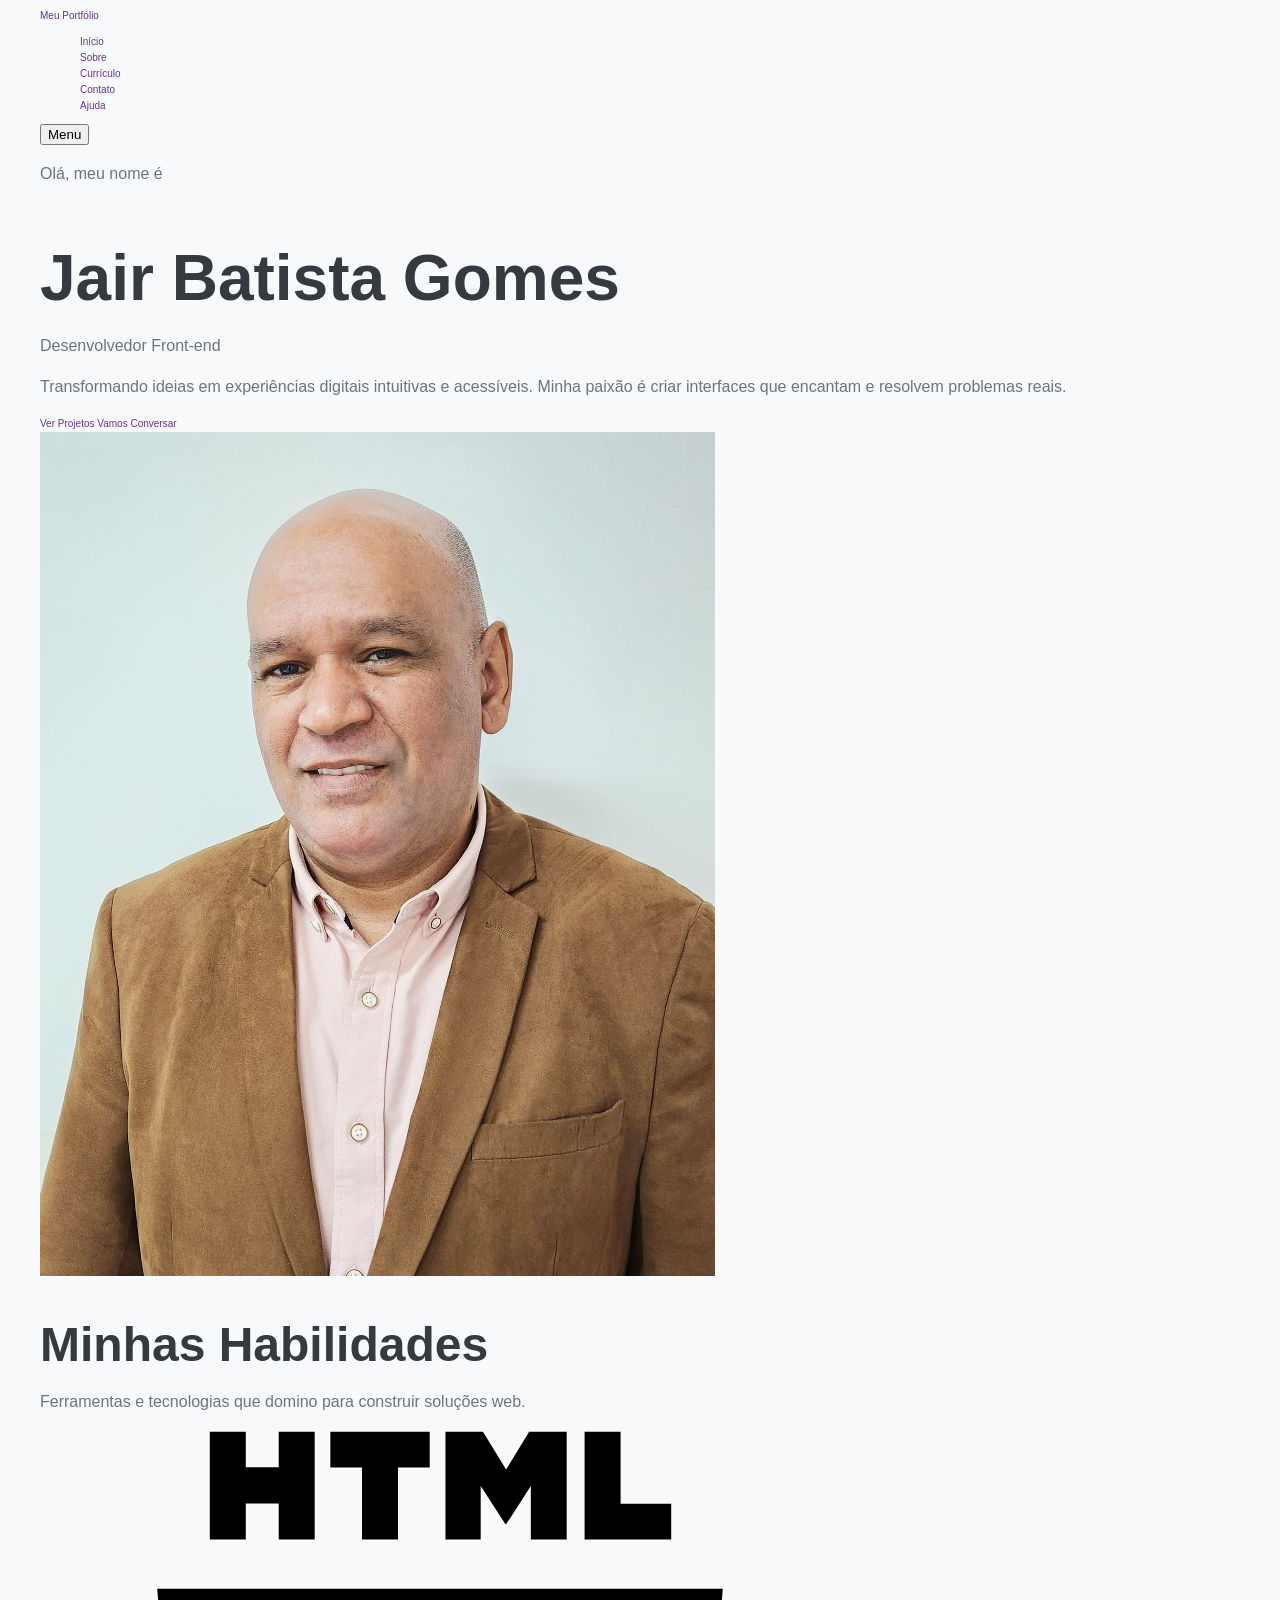
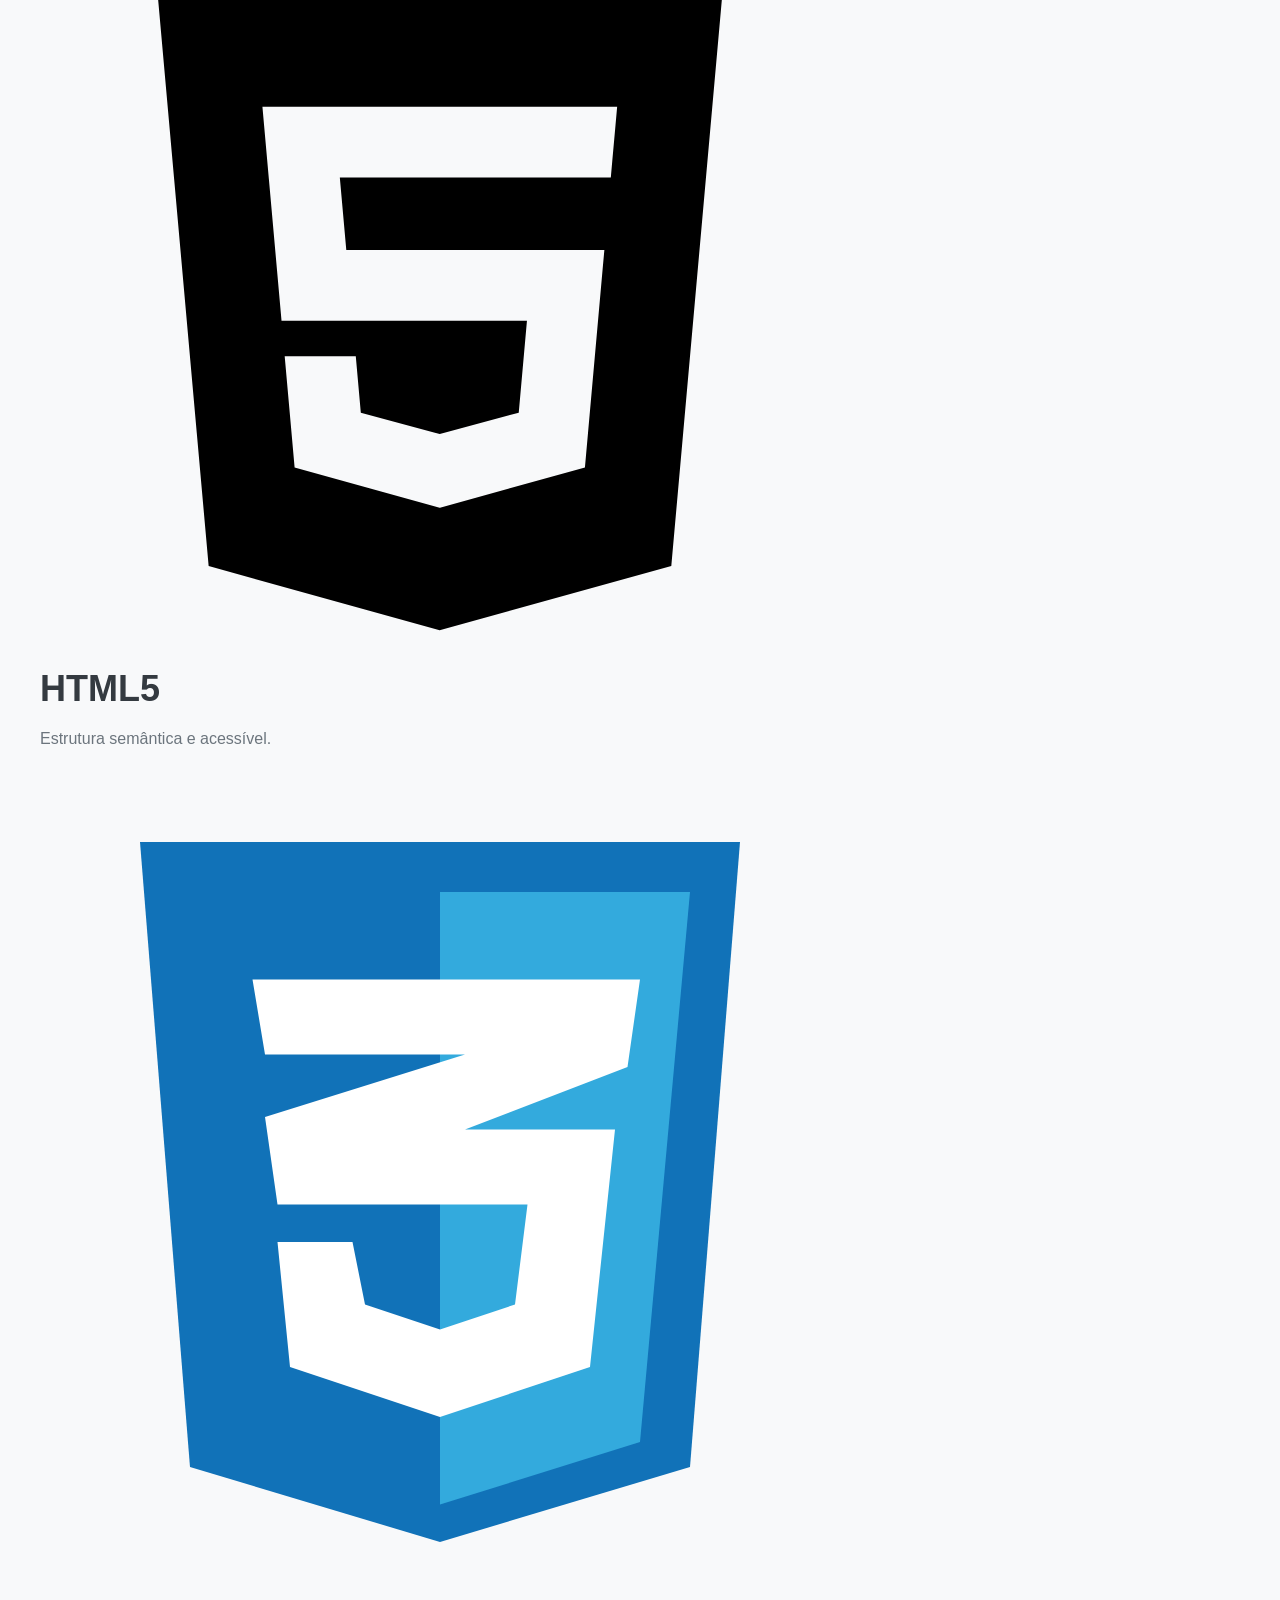
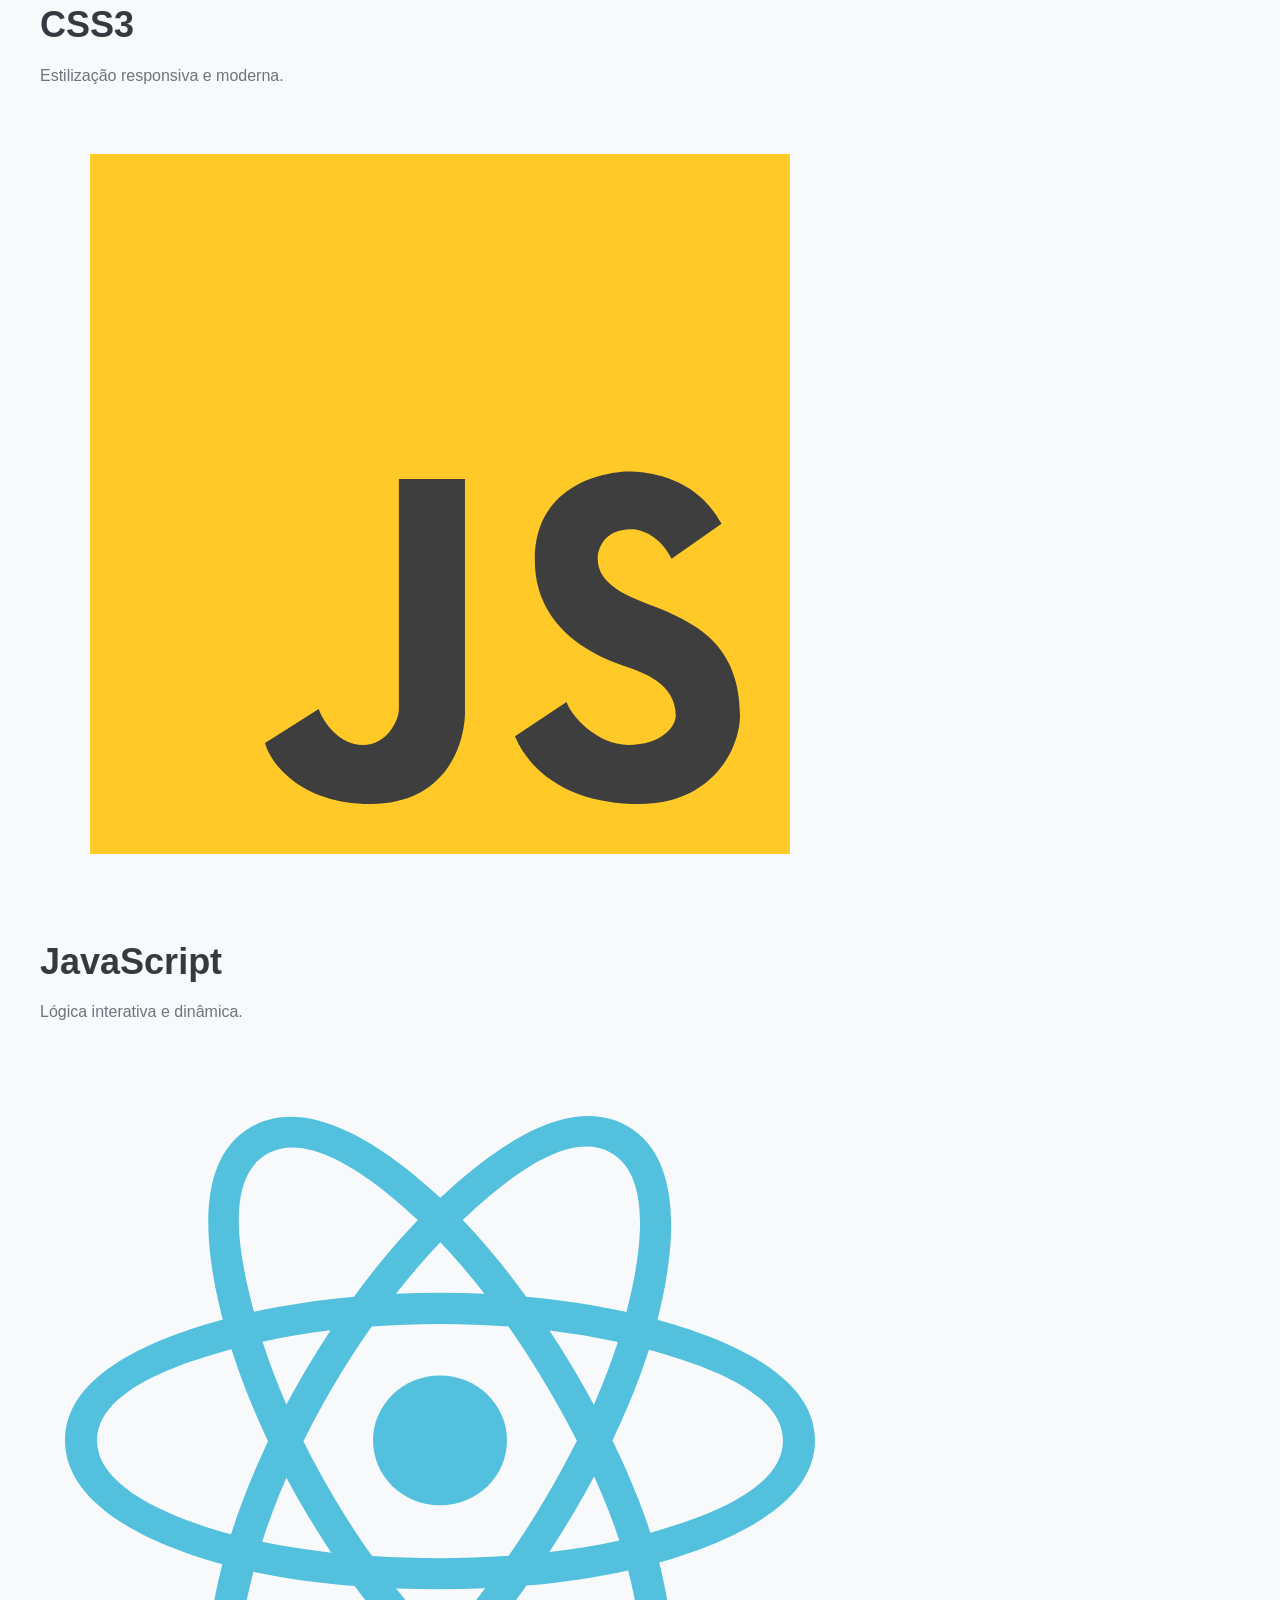
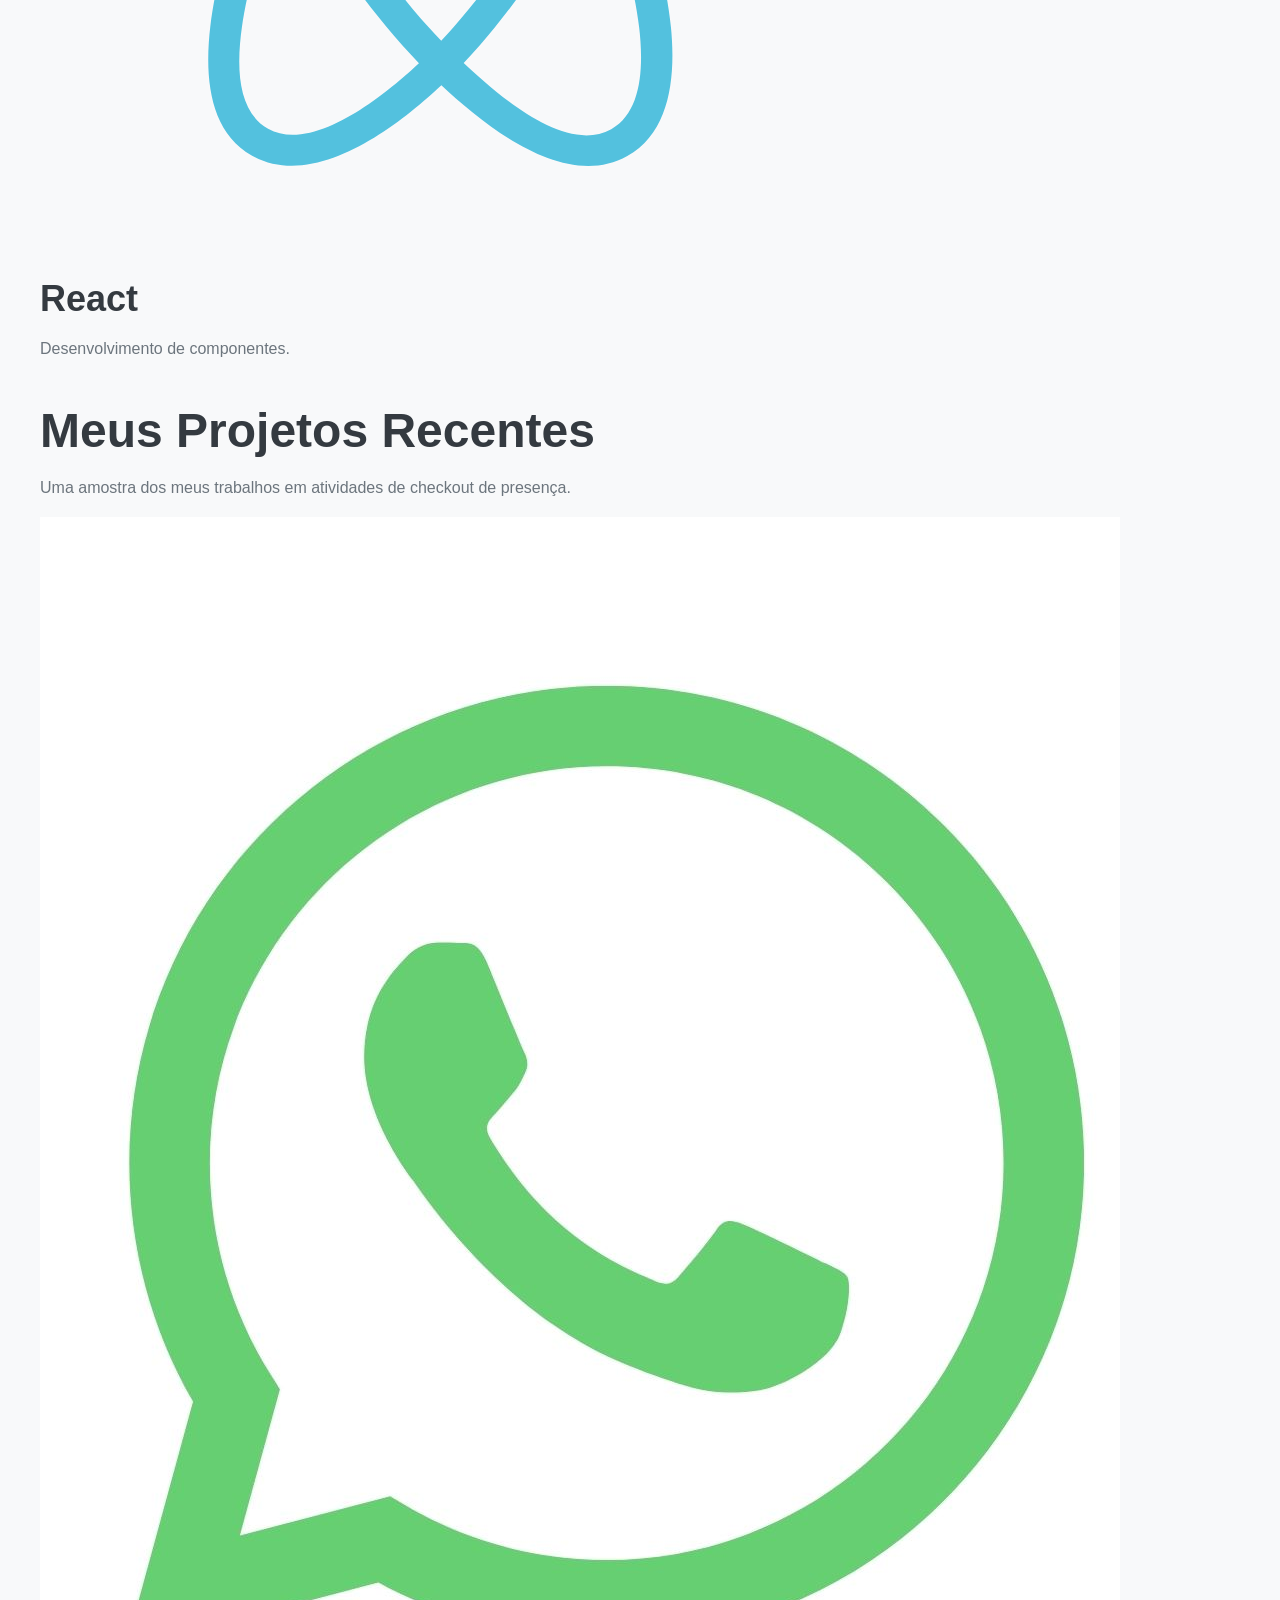
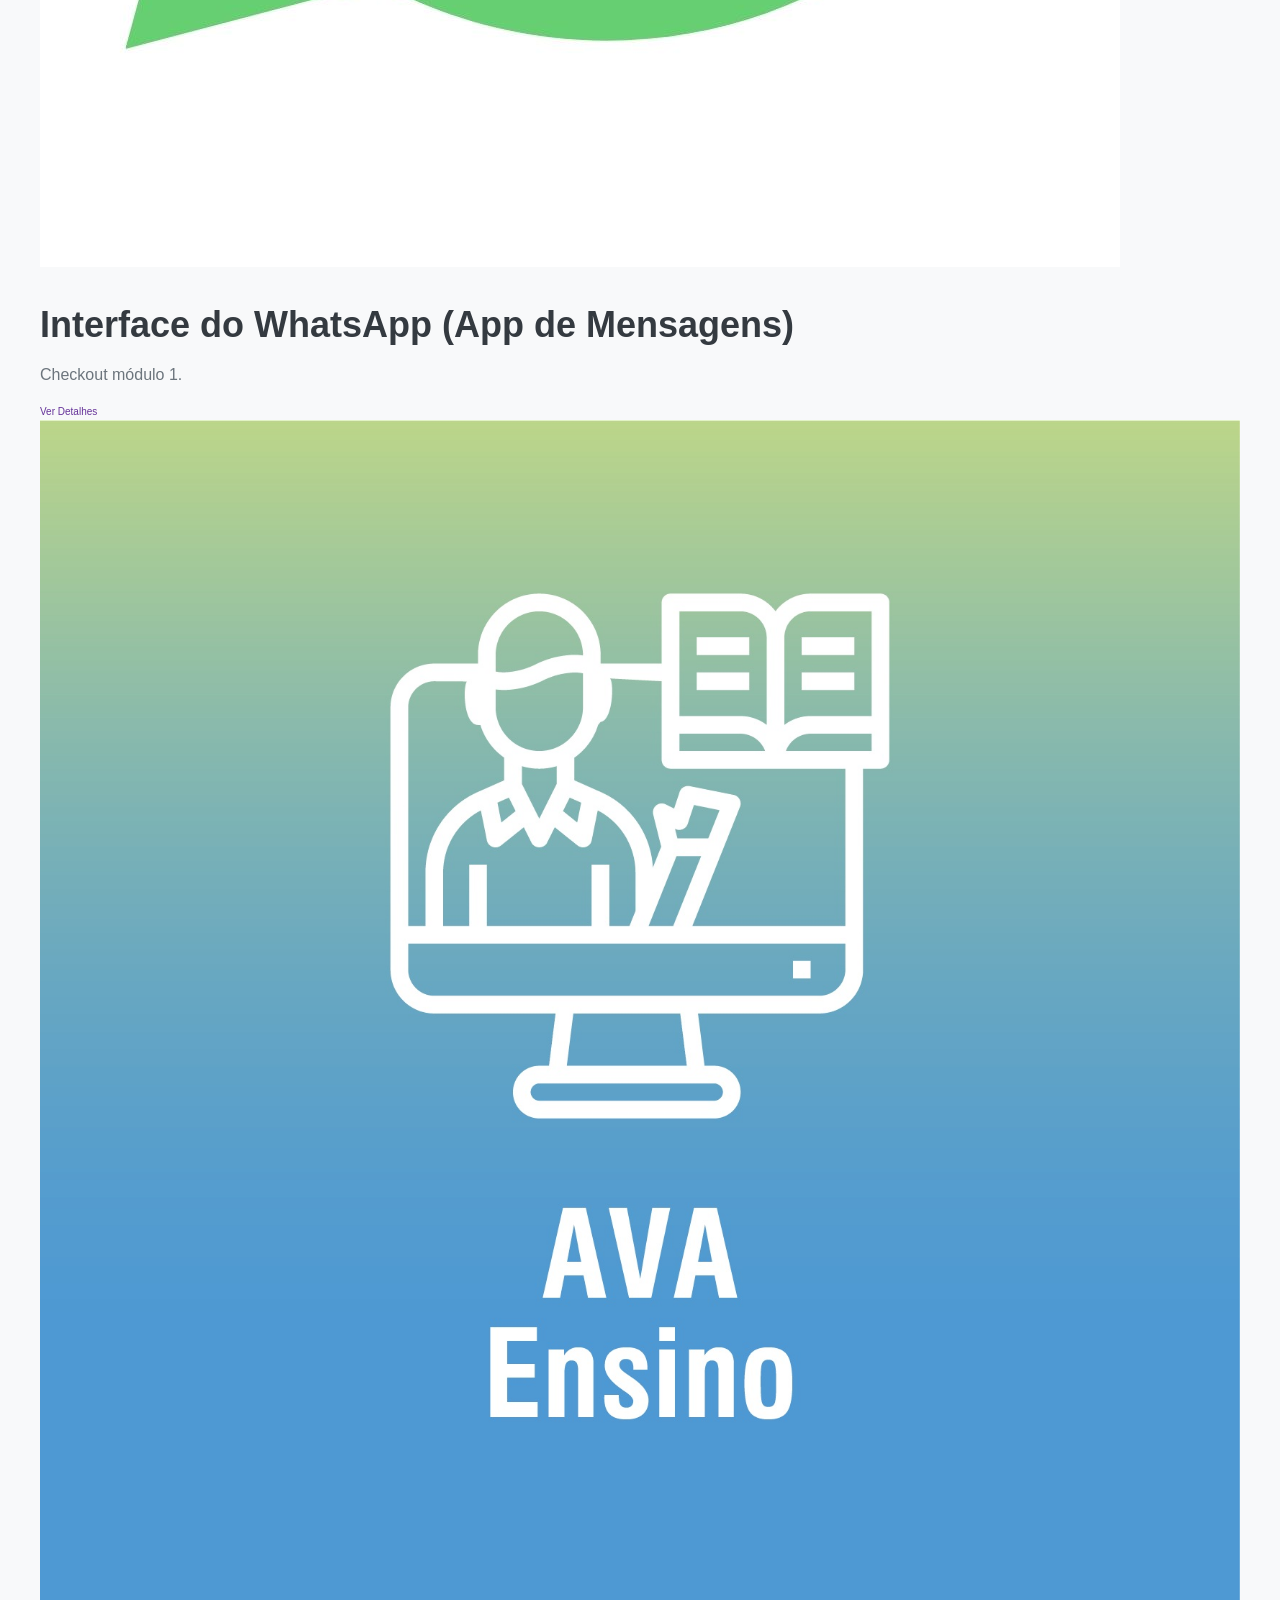
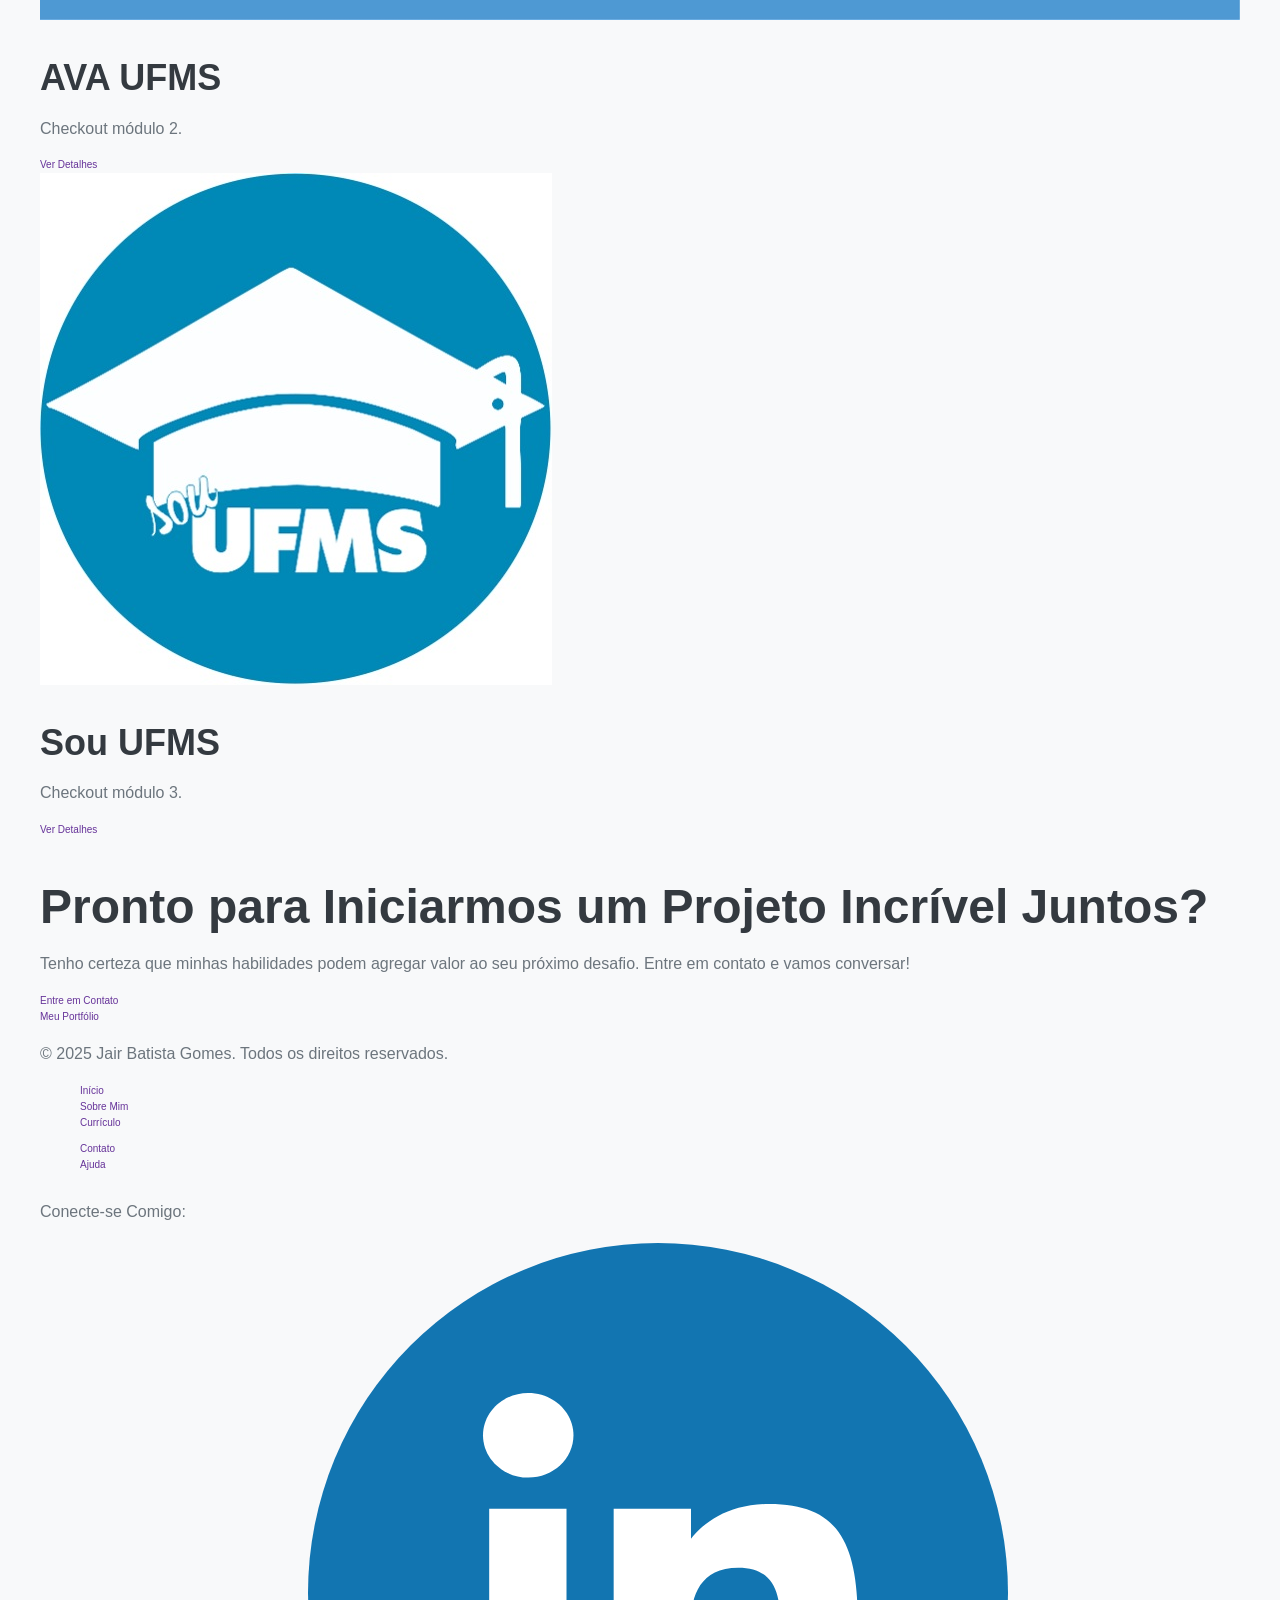
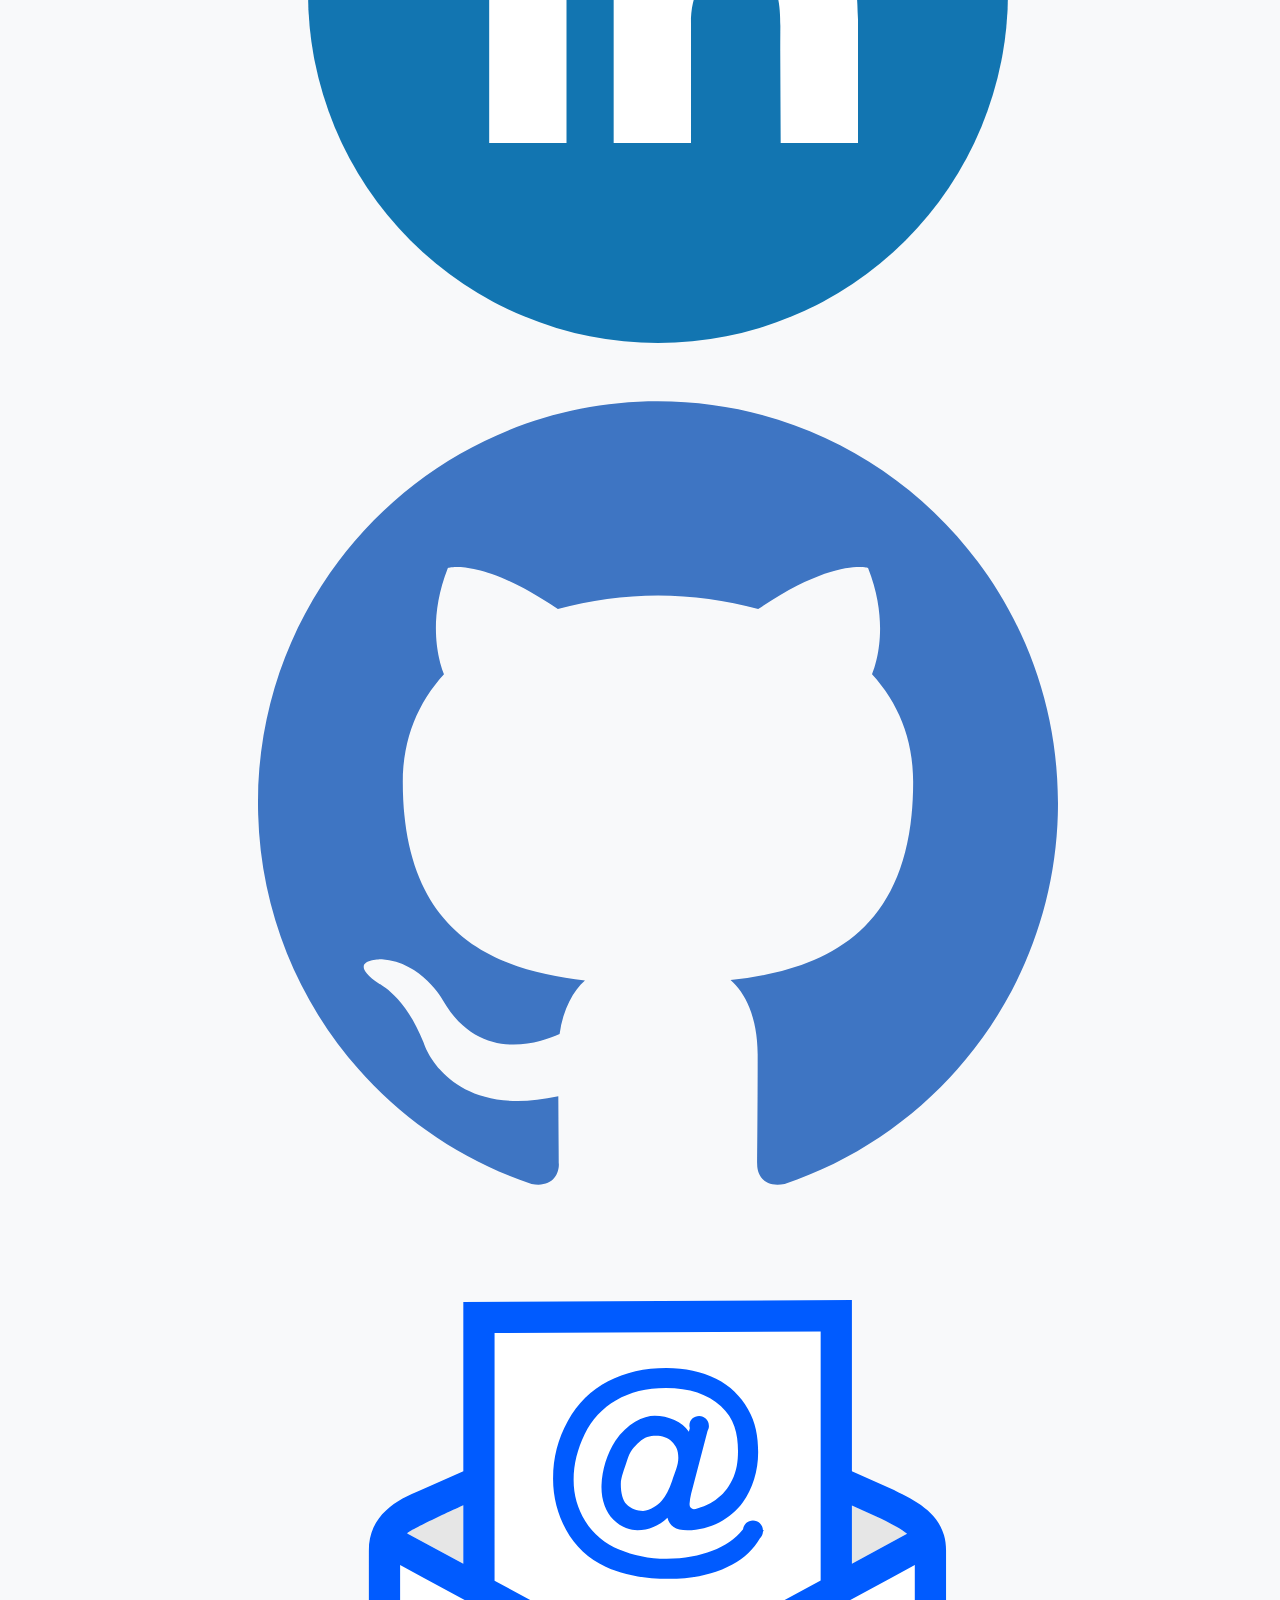
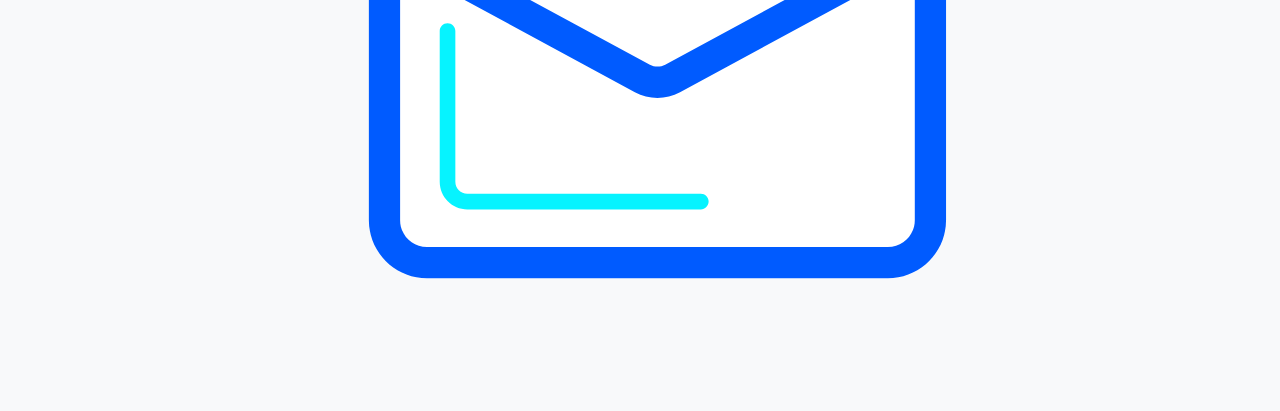
<file: index.html>
<!DOCTYPE html>
<html lang="pt-BR">
<head>
    <meta charset="UTF-8">
    <meta name="viewport" content="width=device-width, initial-scale=1.0">
    <title>Jair Batista Gomes - Desenvolvedor Front-end</title>
    <link rel="stylesheet" href="assets/css/styles.css"> 
</head>
<body>

    <!-- Cabeçalho Principal: Contém a navegação e logotipo, projetado para ser fixo -->
    <header class="main-header" data-component="header-navigation">
        <div class="container header-container">
            <!-- Logotipo ou Nome do Portfólio -->
            <a href="index.html" class="site-logo" aria-label="Voltar para a Página Inicial">
                Meu Portfólio
            </a>

            <!-- Navegação Principal -->
            <nav class="main-nav" aria-label="Navegação Principal do Site">
                <ul class="nav-list">
                    <li class="nav-item"><a href="index.html" class="nav-link current-page" aria-current="page">Início</a></li>
                    <li class="nav-item"><a href="sobre.html" class="nav-link">Sobre</a></li>
                    <li class="nav-item"><a href="curriculo.html" class="nav-link">Currículo</a></li>
                    <li class="nav-item"><a href="contato.html" class="nav-link">Contato</a></li>
                    <li class="nav-item"><a href="ajuda.html" class="nav-link">Ajuda</a></li>
                </ul>
            </nav>

            <!-- Botão para menu mobile, se aplicável (escondido por padrão para desktop) -->
            <button class="menu-toggle" aria-controls="main-nav" aria-expanded="false" aria-label="Abrir menu de navegação">
                <span class="sr-only">Menu</span>
                <span class="icon-bar"></span>
                <span class="icon-bar"></span>
                <span class="icon-bar"></span>
            </button>
        </div>
    </header>

    <!-- Seção Hero: Apresentação inicial impactante do portfólio -->
    <main>
        <section class="hero-section" id="hero" data-component="hero-introduction">
            <div class="container hero-content">
                <div class="hero-text-block">
                    <p class="hero-greeting">Olá, meu nome é</p>
                    <h1 class="hero-title">Jair Batista Gomes</h1>
                    <p class="hero-subtitle">Desenvolvedor Front-end</p>
                    <p class="hero-description">Transformando ideias em experiências digitais intuitivas e acessíveis. Minha paixão é criar interfaces que encantam e resolvem problemas reais.</p>
                    <div class="hero-actions">
                        <a href="#projects" class="button button-primary">Ver Projetos</a>
                        <a href="contato.html" class="button button-secondary">Vamos Conversar</a>
                    </div>
                </div>
                <div class="hero-image-block">
                    <!-- Imagem de perfil ou ilustração representativa -->
                    <img src="assets/images/perfil.jpg" alt="Foto de perfil de Jair, desenvolvedor front-end" class="profile-image">
                </div>
            </div>
        </section>

        <!-- Seção de Habilidades Principais -->
        <section class="skills-section" id="skills" data-component="core-skills">
            <div class="container">
                <h2 class="section-title">Minhas Habilidades</h2>
                <p class="section-subtitle">Ferramentas e tecnologias que domino para construir soluções web.</p>
                <div class="skills-grid">
                    <div class="skill-item">
                        <img src="assets/icons/html5.svg" alt="Ícone HTML5" class="skill-icon">
                        <h3 class="skill-name">HTML5</h3>
                        <p class="skill-description">Estrutura semântica e acessível.</p>
                    </div>
                    <div class="skill-item">
                        <img src="assets/icons/css-3.svg" alt="Ícone CSS3" class="skill-icon">
                        <h3 class="skill-name">CSS3</h3>
                        <p class="skill-description">Estilização responsiva e moderna.</p>
                    </div>
                    <div class="skill-item">
                        <img src="assets/icons/js.svg" alt="Ícone JavaScript" class="skill-icon">
                        <h3 class="skill-name">JavaScript</h3>
                        <p class="skill-description">Lógica interativa e dinâmica.</p>
                    </div>
                    <div class="skill-item">
                        <img src="assets/icons/react.svg" alt="Ícone React" class="skill-icon">
                        <h3 class="skill-name">React</h3>
                        <p class="skill-description">Desenvolvimento de componentes.</p>
                    </div>
                    
                </div>
            </div>
        </section>

        <!-- Seção de Projetos: Galeria de projetos desenvolvidos -->
        <section class="projects-section" id="projects" data-component="portfolio-projects">
            <div class="container">
                <h2 class="section-title">Meus Projetos Recentes</h2>
                <p class="section-subtitle">Uma amostra dos meus trabalhos em atividades de checkout de presença.</p>
                <div class="projects-grid">
                    <!-- Projeto 1 -->
                    <article class="project-card">
                        <img src="assets/images/Whatsapp.jpg" alt="Miniatura do Projeto Whatsapp" class="project-thumbnail">
                        <div class="project-info">
                            <h3 class="project-title">Interface do WhatsApp (App de Mensagens)</h3>
                            <p class="project-description">Checkout módulo 1.</p>
                            <a href="project-detail-1.html" class="button button-small" aria-label="Ver detalhes do projeto Loja Virtual de Eletrônicos">Ver Detalhes</a>
                        </div>
                    </article>

                    <!-- Projeto 2 -->
                    <article class="project-card">
                        <img src="assets/images/AVA.jpg" alt="Miniatura do Projeto AVA UFMS" class="project-thumbnail">
                        <div class="project-info">
                            <h3 class="project-title">AVA UFMS</h3>
                            <p class="project-description">Checkout módulo 2.</p>
                            <a href="project-detail-2.html" class="button button-small" aria-label="Ver detalhes do projeto Dashboard Analítico Interativo">Ver Detalhes</a>
                        </div>
                    </article>

                    <!-- Projeto 3 -->
                    <article class="project-card">
                        <img src="assets/images/Sou.jpg" alt="Miniatura do Projeto Sou UFMS" class="project-thumbnail">
                        <div class="project-info">
                            <h3 class="project-title">Sou UFMS</h3>
                            <p class="project-description">Checkout módulo 3.</p>
                            <a href="project-detail-3.html" class="button button-small" aria-label="Ver detalhes do projeto Landing Page de Eventos Culturais">Ver Detalhes</a>
                        </div>
                    </article>

                </div>
            </div>
        </section>

        <!-- Seção Call-to-Action para Contato -->
        <section class="cta-section" data-component="call-to-action">
            <div class="container cta-content">
                <h2 class="section-title cta-title">Pronto para Iniciarmos um Projeto Incrível Juntos?</h2>
                <p class="cta-description">Tenho certeza que minhas habilidades podem agregar valor ao seu próximo desafio. Entre em contato e vamos conversar!</p>
                <a href="contato.html" class="button button-primary button-large">Entre em Contato</a>
            </div>
        </section>
    </main>

    <!-- Rodapé: Informações de contato, direitos autorais e links sociais -->
    <footer class="main-footer" data-component="site-footer">
        <div class="container footer-content">
            <div class="footer-brand">
                <a href="index.html" class="footer-logo">Meu Portfólio</a>
                <p class="copyright">&copy; 2025 Jair Batista Gomes. Todos os direitos reservados.</p>
            </div>
            <nav class="footer-nav" aria-label="Navegação do Rodapé">
                <ul class="footer-links-list">
                    <li class="footer-link-item"><a href="index.html" class="footer-link">Início</a></li>
                    <li class="footer-link-item"><a href="sobre.html" class="footer-link">Sobre Mim</a></li>
                    <li class="footer-link-item"><a href="curriculo.html" class="footer-link">Currículo</a></li>
                </ul>
                <ul class="footer-links-list">
                    <li class="footer-link-item"><a href="contato.html" class="footer-link">Contato</a></li>
                    <li class="footer-link-item"><a href="ajuda.html" class="footer-link">Ajuda</a></li>
                </ul>
            </nav>
            <div class="social-links" aria-label="Links para Redes Sociais">
                <p class="social-title">Conecte-se Comigo:</p>
                <ul class="social-list">
                    <li class="social-item"><a href="#" target="_blank" rel="noopener noreferrer" class="social-link" aria-label="Perfil no LinkedIn"><img src="assets/icons/linkedin.svg" alt="LinkedIn"></a></li>
                    <li class="social-item"><a href="#" target="_blank" rel="noopener noreferrer" class="social-link" aria-label="Perfil no GitHub"><img src="assets/icons/github.svg" alt="GitHub"></a></li>
                    <li class="social-item"><a href="#" target="_blank" rel="noopener noreferrer" class="social-link" aria-label="Enviar um e-mail"><img src="assets/icons/mail.svg" alt="E-mail"></a></li>
                </ul>
            </div>
        </div>
    </footer>

    <script src="assets/js/script.js"></script>
</body>
</html>
</file>
<file: assets/css/styles.css>
```css
/*
 * styles.css - Folha de Estilos Global para Portfólio Web
 *
 * Este arquivo CSS fornece o estilo e layout para todas as páginas do portfólio,
 * implementando um design responsivo, acessível e moderno.
 *
 * Sumário:
 * 1. Reset Básico
 * 2. Variáveis CSS
 * 3. Estilos Base (HTML, Body, Tipografia)
 * 4. Layout e Containers
 * 5. Header e Navegação
 * 6. Seções Hero
 * 7. Seções de Conteúdo Genéricas
 * 8. Cards (Projetos, Habilidades, Experiências)
 * 9. Formulários e Inputs
 * 10. Botões
 * 11. Footer
 * 12. Utilitários
 * 13. Responsividade (Mobile-first, Tablets, Desktops)
 * 14. Acessibilidade e Efeitos
 */

/* -----------------------------------------------------------
 * 1. Reset Básico
 * ----------------------------------------------------------- */
*,
*::before,
*::after {
    box-sizing: border-box;
    margin: 0;
    padding: 0;
}

html {
    scroll-behavior: smooth;
    font-size: 62.5%; /* 1rem = 10px */
}

body {
    font-family: var(--font-primary);
    line-height: 1.6;
    color: var(--color-text-primary);
    background-color: var(--color-background-primary);
    min-height: 100vh;
    display: flex;
    flex-direction: column;
}

a {
    text-decoration: none;
    color: var(--color-primary);
}

img {
    max-width: 100%;
    height: auto;
    display: block;
}

ul {
    list-style: none;
}

/* -----------------------------------------------------------
 * 2. Variáveis CSS
 * ----------------------------------------------------------- */
:root {
    /* Cores */
    --color-primary: #663399; /* Roxo */
    --color-primary-light: #8A2BE2; /* Azul-violeta */
    --color-primary-dark: #4B0082; /* Índigo */
    --color-secondary: #007BFF; /* Azul */
    --color-accent: #28a745; /* Verde para sucesso/ênfase */
    --color-background-primary: #f8f9fa; /* Branco Off-white */
    --color-background-secondary: #ffffff; /* Branco Puro */
    --color-text-primary: #343a40; /* Preto Quase Total */
    --color-text-secondary: #6c757d; /* Cinza Escuro */
    --color-border: #dee2e6; /* Cinza Claro */
    --color-success: #28a745;
    --color-error: #dc3545;
    --color-info: #17a2b8;

    /* Tipografia */
    --font-primary: 'Roboto', sans-serif;
    --font-secondary: 'Montserrat', sans-serif; /* Para títulos/destaques */
    --font-size-base: 1.6rem;
    --font-size-small: 1.4rem;
    --font-size-large: 1.8rem;

    --heading-1: 4.8rem;
    --heading-2: 3.6rem;
    --heading-3: 2.8rem;
    --heading-4: 2.2rem;
    --heading-5: 1.8rem;
    --heading-6: 1.6rem;

    /* Espaçamento */
    --spacing-xs: 0.4rem;
    --spacing-sm: 0.8rem;
    --spacing-md: 1.6rem;
    --spacing-lg: 3.2rem;
    --spacing-xl: 6.4rem;

    /* Bordas e Sombras */
    --border-radius: 0.5rem;
    --box-shadow-sm: 0 0.125rem 0.25rem rgba(0, 0, 0, 0.075);
    --box-shadow-md: 0 0.5rem 1rem rgba(0, 0, 0, 0.1);

    /* Transições */
    --transition-speed: 0.3s;
    --transition-ease: ease-in-out;
}

/* -----------------------------------------------------------
 * 3. Estilos Base (HTML, Body, Tipografia)
 * ----------------------------------------------------------- */
h1, h2, h3, h4, h5, h6 {
    font-family: var(--font-secondary);
    color: var(--color-text-primary);
    margin-bottom: var(--spacing-md);
    line-height: 1.2;
}

h1 { font-size: var(--heading-1); }
h2 { font-size: var(--heading-2); }
h3 { font-size: var(--heading-3); }
h4 { font-size: var(--heading-4); }
h5 { font-size: var(--heading-5); }
h6 { font-size: var(--heading-6); }

p {
    font-size: var(--font-size-base);
    margin-bottom: var(--spacing-md);
    color: var(--color-text-secondary);
}

strong {
    font-weight: bold;
    color: var(--color-text-primary);
}

em {
    font-style: italic;
}

/* -----------------------------------------------------------
 * 4. Layout e Containers
 * ----------------------------------------------------------- */
.container {
    max-width: 120rem; /* 1200px */
    margin: 0 auto;
    padding: 0 var(--spacing-md);
}

.section {
    padding: var(--spacing-xl) 0;
    background-color: var(--color-background-secondary);
    border-bottom: 1px solid var(--color-border);
}

.section--primary-bg {
    background-color: var(--color-background-primary);
}

.grid {
    display: grid;
    gap: var(--spacing-lg);
}

.grid--2-cols {
    grid-template-columns: repeat(auto-fit, minmax(28rem, 1fr));
}

.grid--3-cols {
    grid-template-columns: repeat(auto-fit, minmax(28rem, 1fr));
}

.flex-group {
    display: flex;
    gap: var(--spacing-md);
    flex-wrap: wrap;
    align-items: center;
}

/* -----------------------------------------------------------
 * 5. Header e Navegação
 * ----------------------------------------------------------- */
.header {
    background-color: var(--color-background-secondary);
    padding: var(--spacing-md) 0;
    box-shadow: var(--box-shadow-sm);
    position: sticky;
    top: 0;
    z-index: 1000;
}

.header__container {
    display: flex;
    justify-content: space-between;
    align-items: center;
}

.header__logo {
    font-family: var(--font-secondary);
    font-size: var(--heading-4);
    font-weight: bold;
    color: var(--color-primary-dark);
    transition: color var(--transition-speed) var(--transition-ease);
}

.header__logo:hover,
.header__logo:focus {
    color: var(--color-primary);
    outline: none;
}

.main-nav__list {
    display: flex;
    gap: var(--spacing-lg);
}

.main-nav__item a {
    font-size: var(--font-size-large);
    color: var(--color-text-secondary);
    font-weight: 500;
    padding: var(--spacing-sm) 0;
    position: relative;
    transition: color var(--transition-speed) var(--transition-ease);
}

.main-nav__item a::after {
    content: '';
    position: absolute;
    left: 0;
    bottom: 0;
    width: 0;
    height: 0.2rem;
    background-color: var(--color-primary);
    transition: width var(--transition-speed) var(--transition-ease);
}

.main-nav__item a:hover,
.main-nav__item a:focus {
    color: var(--color-primary);
    outline: none;
}

.main-nav__item a:hover::after,
.main-nav__item a:focus::after {
    width: 100%;
}

.main-nav__item a.main-nav__item--active {
    color: var(--color-primary);
    font-weight: 700;
}

.main-nav__item a.main-nav__item--active::after {
    width: 100%;
    background-color: var(--color-primary-dark);
}

/* Mobile Navigation */
.nav-toggle {
    display: none; /* Hidden by default on larger screens */
    font-size: 3rem;
    background: none;
    border: none;
    color: var(--color-primary-dark);
    cursor: pointer;
    z-index: 1100;
}

/* -----------------------------------------------------------
 * 6. Seções Hero
 * ----------------------------------------------------------- */
.hero {
    background-color: var(--color-background-primary);
    padding: var(--spacing-xl) 0;
    text-align: center;
    display: flex;
    align-items: center;
    justify-content: center;
    min-height: 80vh; /* Ajusta conforme o conteúdo */
}

.hero__content {
    max-width: 80rem;
    margin: 0 auto;
}

.hero__title {
    font-size: var(--heading-1);
    color: var(--color-primary-dark);
    margin-bottom: var(--spacing-md);
}

.hero__subtitle {
    font-size: var(--heading-3);
    color: var(--color-text-secondary);
    margin-bottom: var(--spacing-lg);
}

.hero__image {
    width: 20rem;
    height: 20rem;
    border-radius: 50%;
    object-fit: cover;
    margin: 0 auto var(--spacing-lg);
    border: 0.4rem solid var(--color-primary-light);
    box-shadow: var(--box-shadow-md);
}

.hero__description {
    font-size: var(--font-size-large);
    line-height: 1.8;
    margin-bottom: var(--spacing-lg);
}

/* -----------------------------------------------------------
 * 7. Seções de Conteúdo Genéricas
 * ----------------------------------------------------------- */
.section__title {
    text-align: center;
    margin-bottom: var(--spacing-xl);
    color: var(--color-primary-dark);
    font-size: var(--heading-2);
}

.section__subtitle {
    text-align: center;
    font-size: var(--heading-4);
    color: var(--color-text-secondary);
    margin-bottom: var(--spacing-lg);
}

.text-block {
    margin-bottom: var(--spacing-lg);
}

.text-block p:last-child {
    margin-bottom: 0;
}

.timeline {
    position: relative;
    padding-left: 2rem;
}

.timeline::before {
    content: '';
    position: absolute;
    left: 0.5rem;
    top: 0;
    width: 0.2rem;
    height: 100%;
    background-color: var(--color-border);
}

.timeline__item {
    margin-bottom: var(--spacing-lg);
    position: relative;
    padding-left: var(--spacing-lg);
}

.timeline__item::before {
    content: '';
    position: absolute;
    left: -0.5rem;
    top: 0.5rem;
    width: 1.2rem;
    height: 1.2rem;
    border-radius: 50%;
    background-color: var(--color-primary);
    border: 0.3rem solid var(--color-background-secondary);
}

.timeline__year {
    font-size: var(--font-size-small);
    color: var(--color-text-secondary);
    margin-bottom: var(--spacing-xs);
}

.timeline__title {
    font-size: var(--font-size-large);
    color: var(--color-text-primary);
    margin-bottom: var(--spacing-xs);
}

.timeline__company,
.timeline__description {
    font-size: var(--font-size-base);
    color: var(--color-text-secondary);
}

.skills-list {
    display: flex;
    flex-wrap: wrap;
    gap: var(--spacing-md);
    justify-content: center;
    margin-top: var(--spacing-lg);
}

.skills-list__item {
    background-color: var(--color-primary-light);
    color: var(--color-background-secondary);
    padding: var(--spacing-sm) var(--spacing-md);
    border-radius: var(--border-radius);
    font-size: var(--font-size-base);
    font-weight: 500;
    transition: background-color var(--transition-speed) var(--transition-ease);
}

.skills-list__item:hover {
    background-color: var(--color-primary-dark);
}

/* -----------------------------------------------------------
 * 8. Cards (Projetos, Habilidades, Experiências)
 * ----------------------------------------------------------- */
.card {
    background-color: var(--color-background-secondary);
    border-radius: var(--border-radius);
    box-shadow: var(--box-shadow-sm);
    overflow: hidden;
    transition: transform var(--transition-speed) var(--transition-ease),
                box-shadow var(--transition-speed) var(--transition-ease);
    display: flex;
    flex-direction: column;
}

.card:hover {
    transform: translateY(-0.5rem);
    box-shadow: var(--box-shadow-md);
}

.card__image {
    width: 100%;
    height: 20rem;
    object-fit: cover;
    border-bottom: 1px solid var(--color-border);
}

.card__content {
    padding: var(--spacing-md);
    flex-grow: 1;
}

.card__title {
    font-size: var(--heading-4);
    margin-bottom: var(--spacing-sm);
    color: var(--color-primary-dark);
}

.card__description {
    font-size: var(--font-size-base);
    color: var(--color-text-secondary);
    margin-bottom: var(--spacing-md);
}

.card__link {
    display: inline-block;
    color: var(--color-primary);
    font-weight: 600;
    margin-top: var(--spacing-sm);
    transition: color var(--transition-speed) var(--transition-ease);
}

.card__link:hover {
    color: var(--color-primary-dark);
}

/* Skill Cards */
.skill-card {
    text-align: center;
    padding: var(--spacing-lg);
    background-color: var(--color-background-secondary);
    border-radius: var(--border-radius);
    box-shadow: var(--box-shadow-sm);
    display: flex;
    flex-direction: column;
    align-items: center;
    justify-content: center;
}

.skill-card__icon {
    font-size: 4rem;
    color: var(--color-primary);
    margin-bottom: var(--spacing-md);
}

.skill-card__title {
    font-size: var(--heading-5);
    margin-bottom: var(--spacing-sm);
    color: var(--color-primary-dark);
}

.skill-card__description {
    font-size: var(--font-size-base);
    color: var(--color-text-secondary);
}

/* Curriculum Cards/Items */
.cv-item {
    background-color: var(--color-background-secondary);
    border-left: 0.4rem solid var(--color-primary);
    padding: var(--spacing-md);
    margin-bottom: var(--spacing-lg);
    box-shadow: var(--box-shadow-sm);
    border-radius: var(--border-radius);
}

.cv-item__header {
    display: flex;
    justify-content: space-between;
    align-items: center;
    margin-bottom: var(--spacing-sm);
}

.cv-item__title {
    font-size: var(--heading-4);
    margin: 0;
    color: var(--color-primary-dark);
}

.cv-item__date {
    font-size: var(--font-size-small);
    color: var(--color-text-secondary);
    white-space: nowrap; /* Evita que a data quebre em várias linhas */
}

.cv-item__subtitle {
    font-size: var(--font-size-large);
    color: var(--color-text-primary);
    margin-bottom: var(--spacing-sm);
}

.cv-item__description {
    font-size: var(--font-size-base);
    color: var(--color-text-secondary);
}

.progress-bar-container {
    background-color: var(--color-border);
    border-radius: var(--border-radius);
    height: 1rem;
    margin-bottom: var(--spacing-sm);
    overflow: hidden;
}

.progress-bar {
    height: 100%;
    background-color: var(--color-primary);
    border-radius: var(--border-radius);
    width: 0%; /* Será preenchido via JS ou inline style */
    transition: width 1s ease-out;
}

.skill-label {
    display: flex;
    justify-content: space-between;
    font-size: var(--font-size-base);
    color: var(--color-text-primary);
    margin-bottom: var(--spacing-xs);
}

/* -----------------------------------------------------------
 * 9. Formulários e Inputs
 * ----------------------------------------------------------- */
.form-group {
    margin-bottom: var(--spacing-md);
}

.form-group label {
    display: block;
    margin-bottom: var(--spacing-xs);
    font-size: var(--font-size-base);
    color: var(--color-text-primary);
    font-weight: 500;
}

.form-control {
    width: 100%;
    padding: var(--spacing-sm) var(--spacing-md);
    border: 1px solid var(--color-border);
    border-radius: var(--border-radius);
    font-family: var(--font-primary);
    font-size: var(--font-size-base);
    color: var(--color-text-primary);
    background-color: var(--color-background-secondary);
    transition: border-color var(--transition-speed) var(--transition-ease),
                box-shadow var(--transition-speed) var(--transition-ease);
}

.form-control::placeholder {
    color: var(--color-text-secondary);
    opacity: 0.7;
}

.form-control:focus {
    outline: none;
    border-color: var(--color-primary);
    box-shadow: 0 0 0 0.2rem rgba(102, 51, 153, 0.25); /* Sombra suave de foco */
}

textarea.form-control {
    min-height: 12rem;
    resize: vertical;
}

.form-message {
    font-size: var(--font-size-small);
    margin-top: var(--spacing-xs);
    display: none; /* Controlado via JS para mostrar/esconder */
}

.form-message--success {
    color: var(--color-success);
}

.form-message--error {
    color: var(--color-error);
}

/* Styles for invalid/valid states (HTML5 validation) */
.form-control:invalid:not(:focus):not(:placeholder-shown) {
    border-color: var(--color-error);
    box-shadow: 0 0 0 0.2rem rgba(220, 53, 69, 0.25);
}

.form-control:valid:not(:focus):not(:placeholder-shown) {
    border-color: var(--color-success);
}

/* -----------------------------------------------------------
 * 10. Botões
 * ----------------------------------------------------------- */
.btn {
    display: inline-block;
    padding: var(--spacing-sm) var(--spacing-lg);
    border-radius: var(--border-radius);
    font-size: var(--font-size-large);
    font-weight: 600;
    text-align: center;
    cursor: pointer;
    border: none;
    transition: background-color var(--transition-speed) var(--transition-ease),
                color var(--transition-speed) var(--transition-ease),
                box-shadow var(--transition-speed) var(--transition-ease);
}

.btn--primary {
    background-color: var(--color-primary);
    color: var(--color-background-secondary);
}

.btn--primary:hover,
.btn--primary:focus {
    background-color: var(--color-primary-dark);
    box-shadow: var(--box-shadow-sm);
    outline: none;
}

.btn--secondary {
    background-color: var(--color-secondary);
    color: var(--color-background-secondary);
}

.btn--secondary:hover,
.btn--secondary:focus {
    background-color: #0056b3;
    box-shadow: var(--box-shadow-sm);
    outline: none;
}

.btn--outline-primary {
    background-color: transparent;
    color: var(--color-primary);
    border: 2px solid var(--color-primary);
    padding: calc(var(--spacing-sm) - 2px) calc(var(--spacing-lg) - 2px);
}

.btn--outline-primary:hover,
.btn--outline-primary:focus {
    background-color: var(--color-primary);
    color: var(--color-background-secondary);
    box-shadow: var(--box-shadow-sm);
    outline: none;
}

.btn:disabled,
.btn[aria-disabled="true"] {
    opacity: 0.6;
    cursor: not-allowed;
}

/* -----------------------------------------------------------
 * 11. Footer
 * ----------------------------------------------------------- */
.footer {
    background-color: var(--color-text-primary); /* Dark background */
    color: var(--color-background-primary); /* Light text */
    padding: var(--spacing-xl) 0;
    margin-top: auto; /* Push footer to bottom */
}

.footer__container {
    display: flex;
    flex-direction: column;
    align-items: center;
    text-align: center;
    gap: var(--spacing-lg);
}

.footer__logo {
    font-family: var(--font-secondary);
    font-size: var(--heading-4);
    font-weight: bold;
    color: var(--color-background-secondary);
    margin-bottom: var(--spacing-md);
}

.footer__text {
    font-size: var(--font-size-base);
    margin-bottom: var(--spacing-md);
    color: var(--color-text-secondary);
}

.social-links {
    display: flex;
    gap: var(--spacing-lg);
    margin-top: var(--spacing-md);
}

.social-links__item a {
    color: var(--color-background-primary);
    font-size: 2.8rem;
    transition: color var(--transition-speed) var(--transition-ease);
}

.social-links__item a:hover,
.social-links__item a:focus {
    color: var(--color-primary-light);
    outline: none;
}

/* -----------------------------------------------------------
 * 12. Utilitários
 * ----------------------------------------------------------- */
.text-center {
    text-align: center;
}

.mt-xl { margin-top: var(--spacing-xl); }
.mb-xl { margin-bottom: var(--spacing-xl); }
.mt-lg { margin-top: var(--spacing-lg); }
.mb-lg { margin-bottom: var(--spacing-lg); }
.mt-md { margin-top: var(--spacing-md); }
.mb-md { margin-bottom: var(--spacing-md); }

.visually-hidden {
    position: absolute;
    width: 1px;
    height: 1px;
    margin: -1px;
    padding: 0;
    overflow: hidden;
    clip: rect(0, 0, 0, 0);
    border: 0;
}

/* -----------------------------------------------------------
 * 13. Responsividade (Mobile-first, Tablets, Desktops)
 * ----------------------------------------------------------- */

/* Pequenos Dispositivos (Mobile-first: 0-599px) - Estilos base já definidos */

/* Dispositivos Médios (Tablets e Telas Menores de Desktop: >= 600px) */
@media (min-width: 600px) {
    .container {
        padding: 0 var(--spacing-lg);
    }

    h1 { font-size: 5.6rem; }
    h2 { font-size: 4rem; }
    h3 { font-size: 3.2rem; }

    .hero {
        min-height: 70vh;
    }

    .grid--2-cols {
        grid-template-columns: repeat(2, 1fr);
    }

    .grid--3-cols {
        grid-template-columns: repeat(2, 1fr);
    }

    .card__image {
        height: 22rem;
    }

    .cv-item__header {
        flex-direction: row;
        align-items: center;
    }
}

/* Dispositivos Grandes (Desktops: >= 900px) */
@media (min-width: 900px) {
    .container {
        padding: 0 var(--spacing-md); /* Volta para padding padrão para permitir max-width */
    }

    h1 { font-size: 6.4rem; }
    h2 { font-size: 4.8rem; }
    h3 { font-size: 3.6rem; }

    .hero {
        min-height: 60vh;
        text-align: left;
    }

    .hero__content {
        text-align: left;
    }

    .hero__image {
        margin-left: 0;
    }

    .main-nav {
        display: block !important; /* Always show nav on desktop */
    }

    .nav-toggle {
        display: none; /* Hide toggle button on desktop */
    }

    .grid--3-cols {
        grid-template-columns: repeat(3, 1fr);
    }

    .footer__container {
        flex-direction: row;
        justify-content: space-between;
        text-align: left;
    }

    .footer__content-left {
        display: flex;
        flex-direction: column;
        align-items: flex-start;
    }

    .social-links {
        margin-top: 0;
    }
}

/* -----------------------------------------------------------
 * 14. Acessibilidade e Efeitos
 * ----------------------------------------------------------- */

/* Foco para elementos interativos */
a:focus,
button:focus,
input:focus,
textarea:focus,
.btn:focus,
[tabindex]:focus {
    outline: 0.2rem solid var(--color-accent);
    outline-offset: 0.3rem;
    border-radius: var(--border-radius);
}

/* Melhorar contraste em links em texto */
p a {
    text-decoration: underline;
    font-weight: 500;
}

p a:hover {
    text-decoration: none;
}

/* Transições suaves para todos os elementos que mudam de estado */
* {
    transition: background-color var(--transition-speed) var(--transition-ease),
                color var(--transition-speed) var(--transition-ease),
                border-color var(--transition-speed) var(--transition-ease),
                transform var(--transition-speed) var(--transition-ease),
                box-shadow var(--transition-speed) var(--transition-ease);
}

/* Efeito sutil de hover para cards */
.card:hover {
    transform: translateY(-0.5rem);
    box-shadow: 0 0.8rem 1.6rem rgba(0, 0, 0, 0.15);
}

/* Indicador de carregamento ou feedback (exemplo) */
.loading-spinner {
    display: none; /* Controlado via JS */
    width: 3rem;
    height: 3rem;
    border: 0.4rem solid rgba(0, 0, 0, 0.1);
    border-top-color: var(--color-primary);
    border-radius: 50%;
    animation: spin 1s linear infinite;
    margin: var(--spacing-md) auto;
}

@keyframes spin {
    to { transform: rotate(360deg); }
}

/* Styles for "Página Ajuda" - Heuristics List */
.heuristics-list {
    display: grid;
    gap: var(--spacing-lg);
}

.heuristic-item {
    background-color: var(--color-background-secondary);
    padding: var(--spacing-lg);
    border-radius: var(--border-radius);
    box-shadow: var(--box-shadow-sm);
}

.heuristic-item__title {
    font-size: var(--heading-4);
    color: var(--color-primary-dark);
    margin-bottom: var(--spacing-sm);
}

.heuristic-item__description {
    font-size: var(--font-size-base);
    color: var(--color-text-secondary);
    margin-bottom: var(--spacing-md);
}

.heuristic-item__location-list {
    list-style: none;
    padding-left: 0;
}

.heuristic-item__location-list li {
    font-size: var(--font-size-base);
    color: var(--color-text-secondary);
    margin-bottom: var(--spacing-xs);
    position: relative;
    padding-left: var(--spacing-md);
}

.heuristic-item__location-list li::before {
    content: '→'; /* Seta indicativa */
    position: absolute;
    left: 0;
    color: var(--color-primary);
    font-weight: bold;
}
```
</file>
